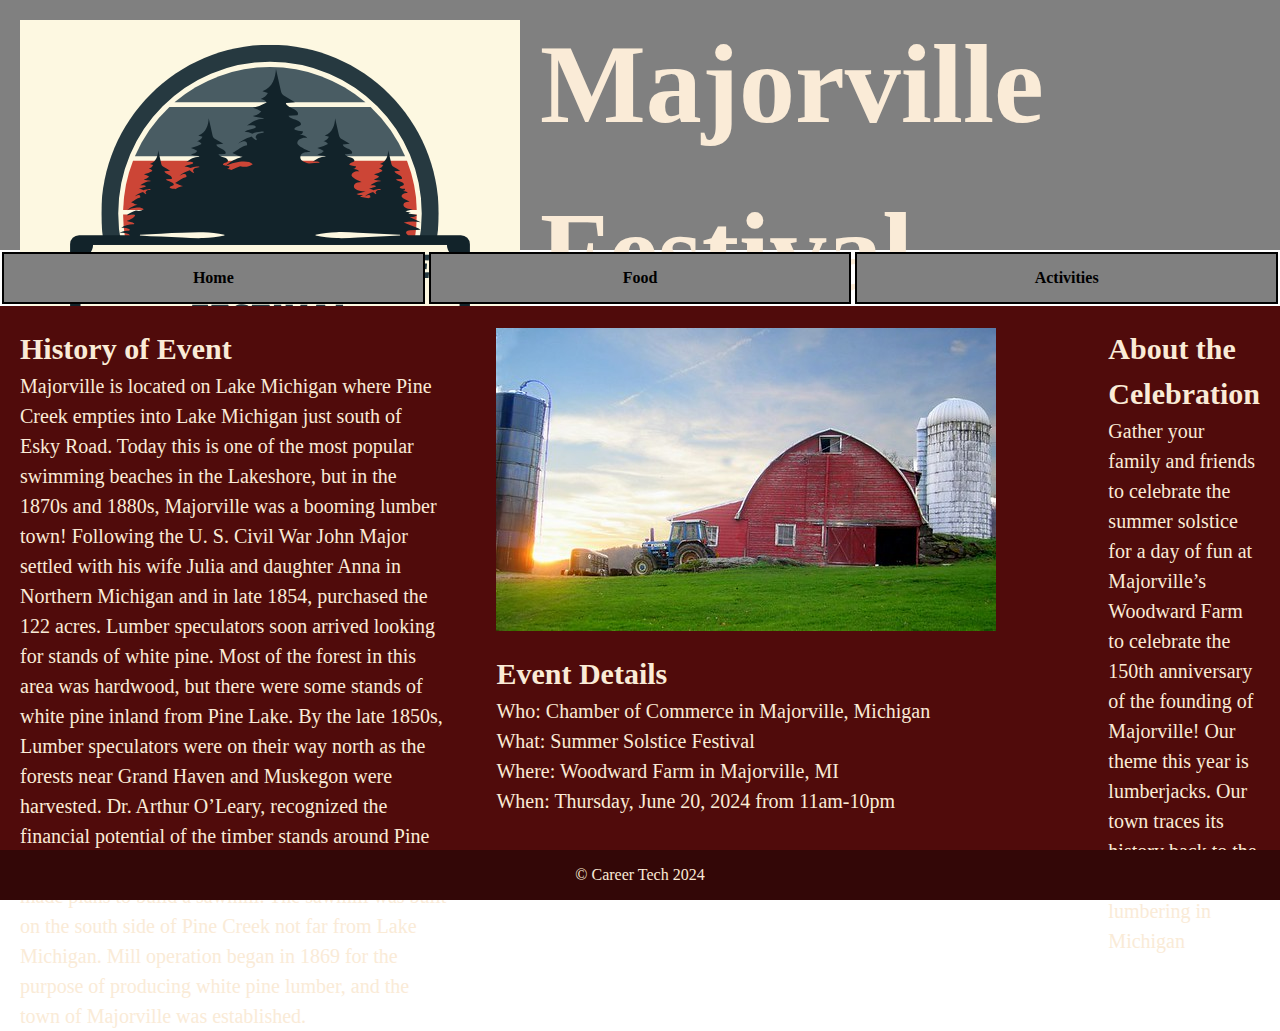
<file: Majorville-Festival/Index.html>
<!DOCTYPE html>
<html lang="en">
<head>
    <meta charset="UTF-8">
    <meta name="viewport" content="width=device-width, initial-scale=1.0">
    <title>Home Page</title>
    <link rel="stylesheet" href="home.css">
</head>
<body>
    <div class="container">

    <header>
        <h1 class="header">Majorville Festival</h1>
        <img class="logo" src="Majorville Summer Solstice Logo.png" alt="logo">
    </header>
    

    <nav class="nav">
        <ul>
            <li> <a href="Index.html"> Home </a></li>
            <li><a href="Food.html"> Food </a></li>
            <li><a href="Activities.html"> Activities </a></li>
        </ul>
    </nav>
    <div class="media">
        <div class="media-content">
            <h2>Event Details</h2>
            <p>Who: Chamber of Commerce in Majorville, Michigan<br>
                What: Summer Solstice Festival<br>
                Where: Woodward Farm in Majorville, MI<br>
                When: Thursday, June 20, 2024 from 11am-10pm</p>
        </div>
        <div class="media-image"><img src="sunset-farm.jpg" alt="farm"></div>
    </div>
  
    <div class="about">
        <h2>About the Celebration</h2>
        <p>
            Gather your family and friends to celebrate the summer solstice for a day of fun at Majorville’s Woodward Farm to celebrate the 150th anniversary of the founding of Majorville!
            Our theme this year is lumberjacks. Our town traces its history back to the early days of lumbering in Michigan
        </p>
    </div>

        

        <div class="history">
        <h2>History of Event</h2>
        <p>
            Majorville is located on Lake Michigan where Pine Creek empties into Lake Michigan just south of Esky Road.  Today this is one of the most popular swimming beaches in the Lakeshore, but in the 1870s and 1880s, Majorville was a booming lumber town! Following the U. S. Civil War John Major settled with his wife Julia and daughter Anna in Northern Michigan and in late 1854, purchased the 122 acres. Lumber speculators soon arrived looking for stands of white pine. Most of the forest in this area was hardwood, but there were some stands of white pine inland from Pine Lake. By the late 1850s, Lumber speculators were on their way north as the forests near Grand Haven and Muskegon were harvested. Dr. Arthur O’Leary,  recognized the financial potential of the timber stands around Pine Creek. He began buying up large tracts of forest and made plans to build a sawmill. The sawmill was built on the south side of Pine Creek not far from Lake Michigan. Mill operation began in 1869 for the purpose of producing white pine lumber, and the town of Majorville was established.
        </p>
        </div>
      
        <footer class="footer">
            &copy; Career Tech 2024
        </footer>
    </div>
</body>
</html>
</file>
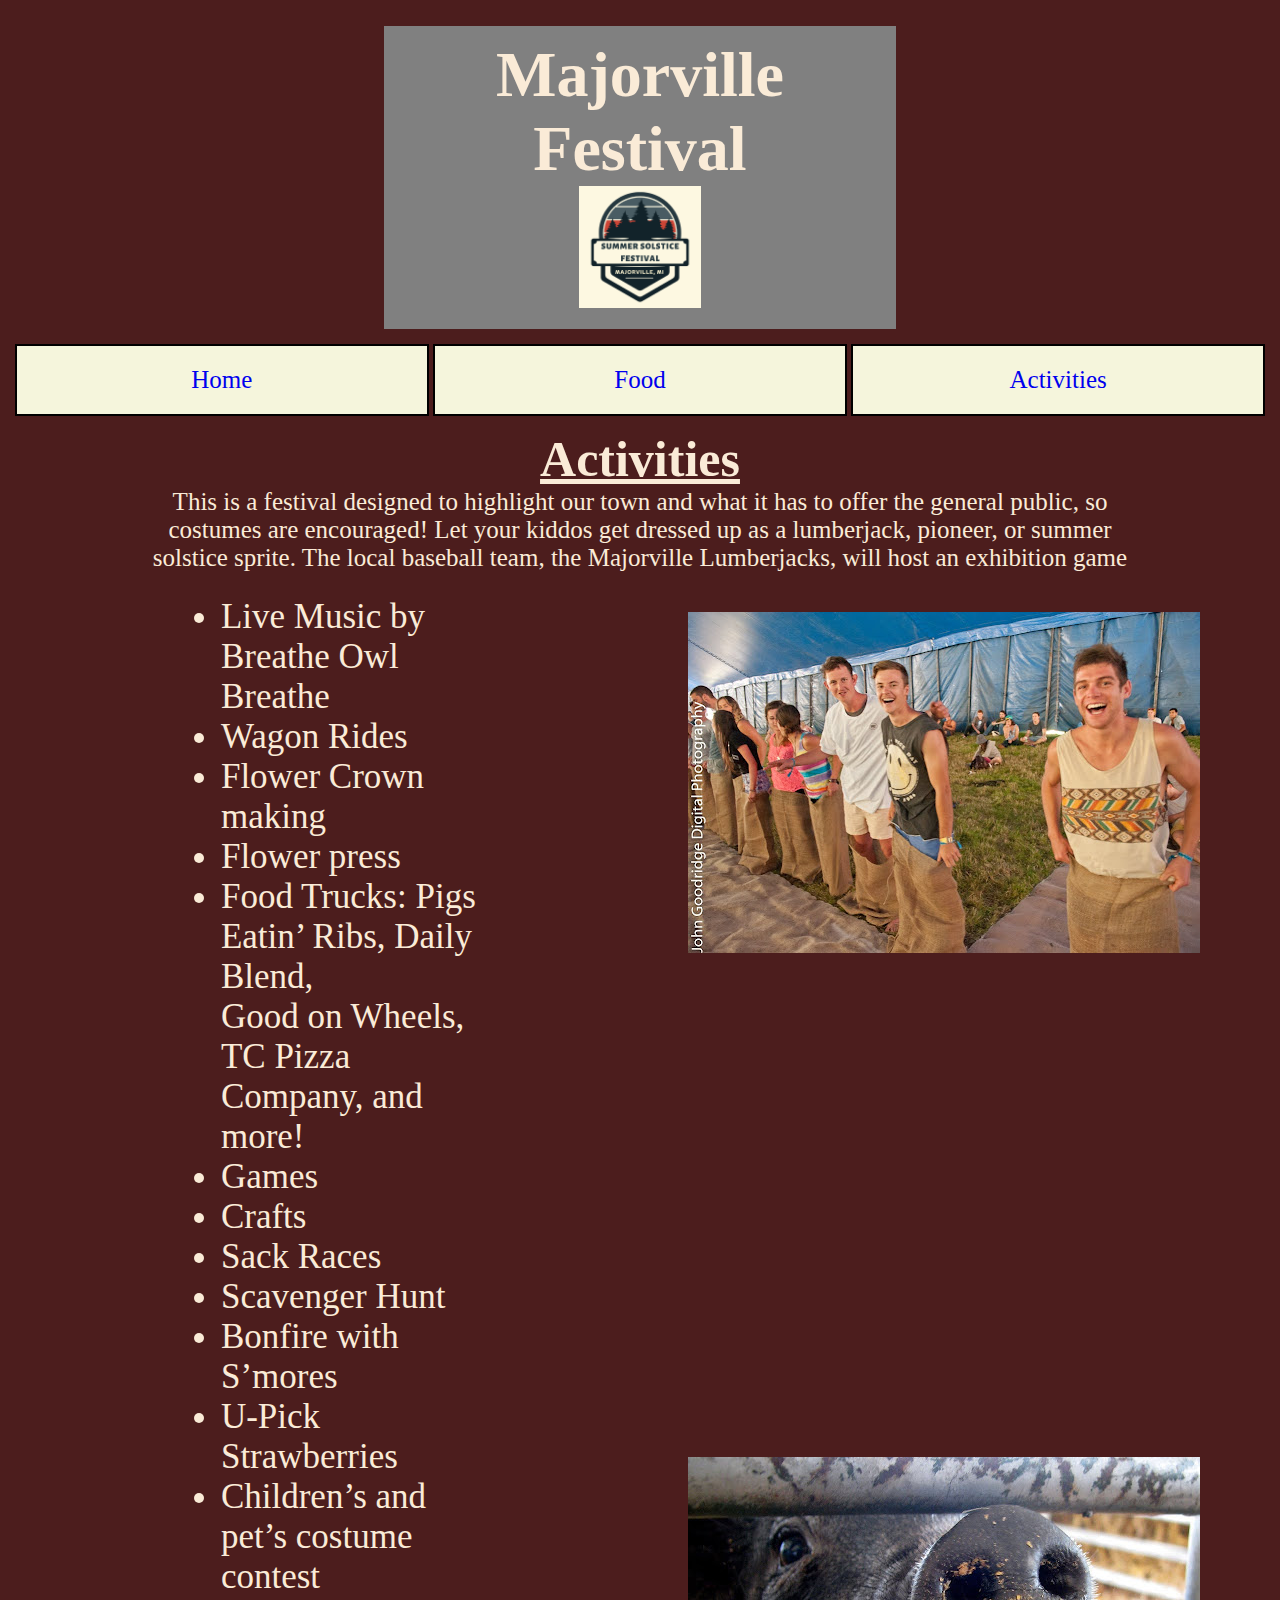
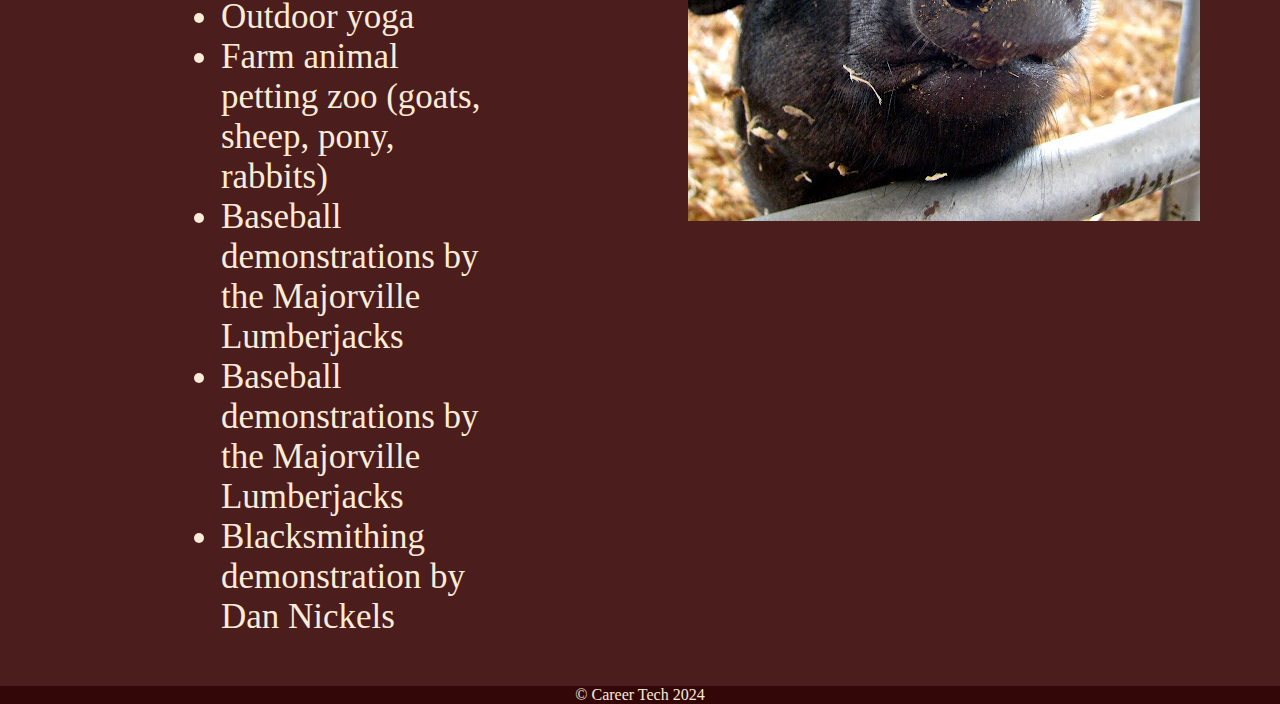
<file: Majorville-Festival/Activities.html>
<!DOCTYPE html>
<html lang="en">
<head>
    <meta charset="UTF-8">
    <meta name="viewport" content="width=device-width, initial-scale=1.0">
    <title>Majorville Festival Activities</title>
    <link rel="stylesheet" href="fun.css">
</head>
<body>
    <header> 
        <h1> Majorville Festival</h1>
        <img class="logo" src="Majorville Summer Solstice Logo.png" alt="logo">
    </header>
    <nav>
        <a href="Index.html"> Home </a>
        <a href="Food.html"> Food </a>
        <a href="Activities.html"> Activities </a>
    </nav>
    <main>
        <div class="container">
            <div class="act">
                <h2>Activities</h2>
                <p>This is a festival designed to highlight our town and what it has to offer the general public, so costumes are encouraged! Let your kiddos get dressed up as a lumberjack, pioneer, or summer solstice sprite.
                The local baseball team, the Majorville Lumberjacks, will host an exhibition game
                </p>
            </div>
            <ul>
                <li>Live Music by Breathe Owl Breathe </li>
                <li>Wagon Rides  </li>
                <li>Flower Crown making </li>
                <li>Flower press </li>
                <li>Food Trucks: Pigs Eatin’ Ribs,  Daily Blend,<br> Good on Wheels, TC Pizza Company, and more!</li>
                <li>Games </li>
                <li>Crafts </li>
                <li>Sack Races </li>
                <li>Scavenger Hunt </li>
                <li>Bonfire with S’mores </li>
                <li>U-Pick Strawberries </li>
                <li>Children’s and pet’s costume contest </li>
                <li>Outdoor yoga </li>
                <li>Farm animal petting zoo (goats, sheep, pony, rabbits) </li>
                <li>Baseball demonstrations by the Majorville Lumberjacks </li>
                <li>Baseball demonstrations by the Majorville Lumberjacks </li>
                <li>Blacksmithing demonstration by Dan Nickels </li>
            </ul>
            <img class="imgp" src="pig.jpg" alt="Pig">
            <img class="imgb" src="bagrace.jpg" alt="bag race">
        </div>
    </main>
    <footer>
        &copy; Career Tech 2024
    </footer>
</body>
</html>
</file>
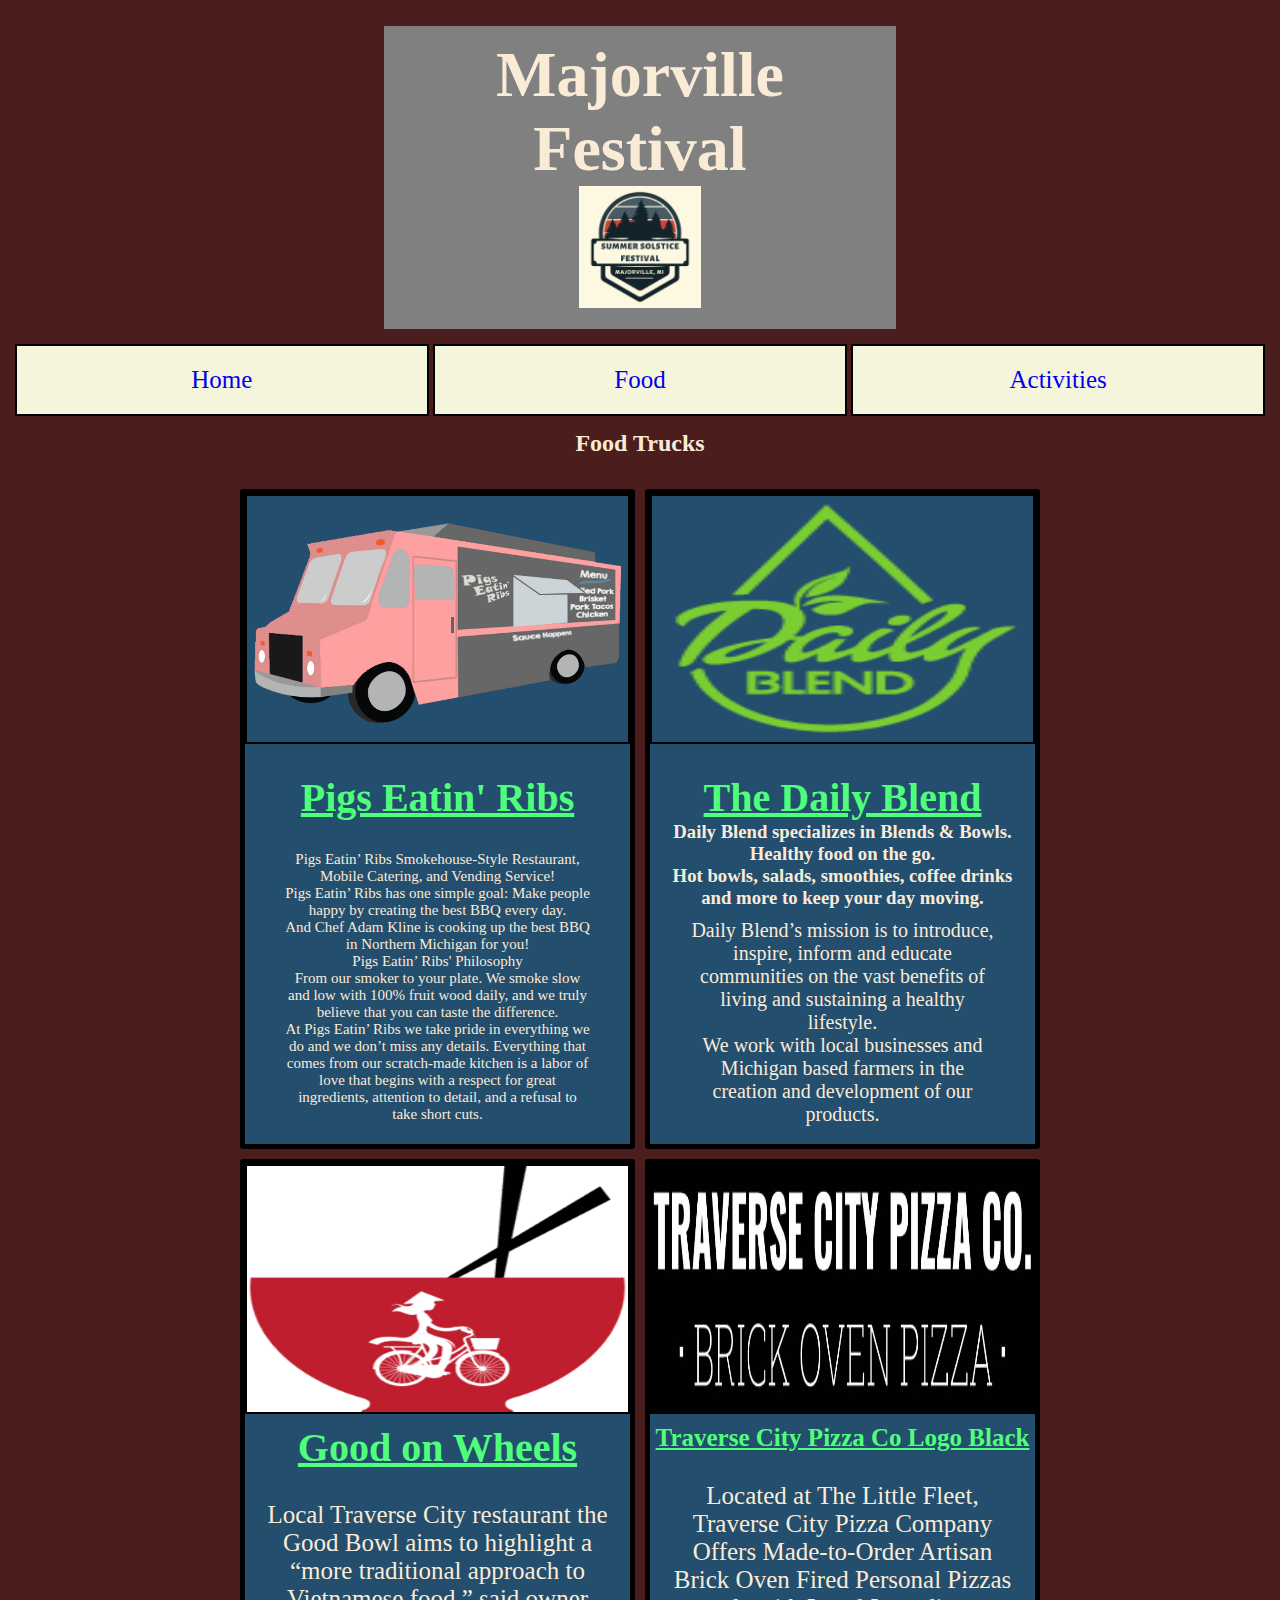
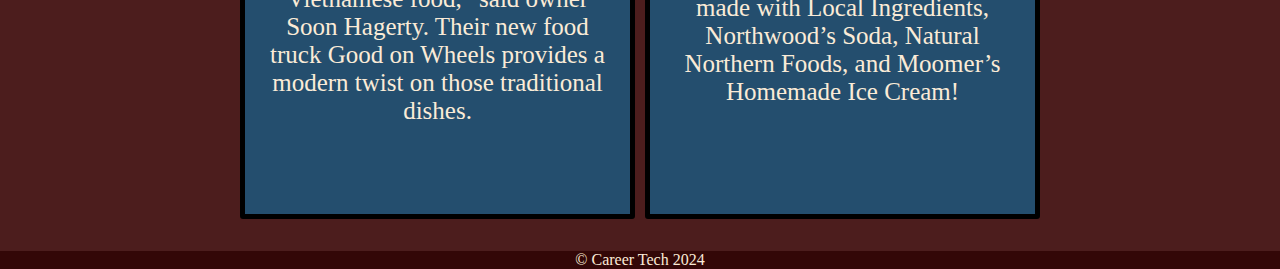
<file: Majorville-Festival/Food.html>
<!DOCTYPE html>
<html lang="en">
<head>
    <meta charset="UTF-8">
    <meta name="viewport" content="width=device-width, initial-scale=1.0">
    <title>Majorville Festival Food Trucks</title>
    <link rel="stylesheet" href="food.css">
</head>
<body>
    <div class="grid">
        <header> 
            <h1> Majorville Festival</h1>
            <img class="logo" src="Majorville Summer Solstice Logo.png" alt="logo">
        </header>
        <nav>
            <a href="Index.html"> Home </a>
            <a href="Food.html"> Food </a>
            <a href="Activities.html"> Activities </a>
        </nav>
        <main>
            <h2> Food Trucks</h2>
            <div class="cards">
                <article class="card">
                    <img src="pigsnribs.webp" alt="Pigs Eatin' Ribs Truck">
                    <div class="content">
                        <div class="c4">
                        <h2><a href="https://www.pigseatinribs.com/menu">Pigs Eatin' Ribs</a></h2>
                        <p>
                            Pigs Eatin’ Ribs Smokehouse-Style Restaurant, Mobile Catering, and Vending Service!<br>
                            Pigs Eatin’ Ribs has one simple goal:  Make people happy by creating the best BBQ every day.<br>
                            And Chef Adam Kline is cooking up the best BBQ in Northern Michigan for you!<br>
                            Pigs Eatin’ Ribs' Philosophy<br>
                            From our smoker to your plate. We smoke slow and low with 100% fruit wood daily, and we truly believe that you can taste the difference.<br>
                            At Pigs Eatin’ Ribs we take pride in everything we do and we don’t miss any details. Everything that comes from our scratch-made  kitchen is a labor of love that begins with a respect for great ingredients, attention to detail, and a refusal to take short cuts.
                        </p>
                        </div>
                    </div>
                </article>

                <article class="card">
                    <img src="db_logo.png" alt="Daily Blend logo © Copyright - The Daily Blend">
                    <div class="content">
                        <div class="c3">
                        <h2><a href="http://dailyblendtc.com/events/">The Daily Blend</a></h2>
                        <h3>Daily Blend specializes in Blends & Bowls.<br>Healthy food on the go.<br> Hot bowls, salads, smoothies, coffee drinks and more to keep your day moving.<br></h3>
                        <p>
                            Daily Blend’s mission is to introduce, inspire, inform and educate communities on the vast benefits of living and sustaining a healthy lifestyle.<br> We work with local businesses and Michigan based farmers in the creation and development of our products. 

                        </p>
                        </div>
                    </div>
                </article>

                <article class="card">
                    <img src="goodonwheels.webp" alt="Good on Wheels Logo">
                    <div class="c2">
                    <h2><a href="https://mynorth.com/at_biz_dir/good-on-wheels/">Good on Wheels</a></h2>
                    <p>
                        Local Traverse City restaurant the Good Bowl aims to highlight a “more traditional approach to Vietnamese food,” said owner Soon Hagerty. Their new food truck Good on Wheels provides a modern twist on those traditional dishes.
                    </p>
                    </div>
                </article>

                <article class="card">
                    <img src="Traverse-City-Pizza-Co-Logo-Black.jpg" alt="Traverse City Pizza Co Logo Black">
                    <div class="c1">
                    <h2><a href="https://traversecitypizzaco.com/">Traverse City Pizza Co Logo Black</a></h2>
                    <p>Located at The Little Fleet, Traverse City Pizza Company Offers Made-to-Order Artisan Brick Oven Fired Personal Pizzas made with Local Ingredients, Northwood’s Soda, Natural Northern Foods, and Moomer’s Homemade Ice Cream!</p>
                    </div>
                </article>
            </div>
        </main>
        <footer>
            &copy; Career Tech 2024
        </footer>
    </div>
</body>
</html>
</file>
<file: Majorville-Festival/home.css>
*{
    margin: 0;
    padding: 0;
    box-sizing: border-box;
}
:root{
    font-size: 16px;
}
body{
    color: antiquewhite;
    line-height: 1.5;
    /* max-width: 90vw; */
    margin: 0 auto;
}
.container{
    display: grid;
    min-height: 100vh;
    max-height: 100dvh;
    grid-template-columns: repeat(8, 1fr);
    grid-template-rows: 250px auto 1fr 1fr 50px;
    grid-template-areas: 
    "header header header header header header header header"
    "nav nav nav nav nav nav nav nav"
    "history history history media media media media about"
    "history history history media media media media about"
    "footer footer footer footer footer footer footer footer";
}
nav a{
    background-color: beige;
    padding: 20px;
    margin: 2px;
    border: 2px solid black;
    text-decoration: none;
    font-size: 25px;
}
.nav{
    grid-area: nav;
    padding: 0;
}

/* desktop veiw nav bar */

.nav ul {
    display: grid;
    grid-template-columns: repeat(3, 1fr);
    list-style: none;
    padding: 0;
    margin: 0;
}
.nav a{
    background-color: grey;
    display: block;
    text-decoration: none;
    text-align: center;
    color: black;
    font-size: 1rem;
    font-weight: bold;
    padding: 0.75rem;
}
nav a:hover{
    color: orangered;
    background-color: blanchedalmond;
   
}


header{
    display: grid;
    grid-area: header;
    grid-template-columns: auto 1fr;
    grid-template-areas:
    "logo logo-text";
    background-color: grey;
    font-size: 3.5rem;
}

.logo{
    display: grid;
    grid-area: logo;
    align-items: center;
    padding: 20px;
}
.media{
    display: grid;
    grid-area: media;
    background-color: rgb(80, 11, 11);
    padding: 20px;
    font-size: 20px;
    grid-template-columns: 1fr;
    grid-template-rows:auto auto;
    grid-template-areas:
    "media-image"
    "media-content";
}
.media-content{
    grid-area: media-content;
    padding: 10px;
    justify-self: start;
    align-self: start;
}
.media-content p:nth-child(3){
    margin-top: 20px;
}
.media-image{
    grid-area: media-image;
    padding-left: 10px;
    justify-self: start;
    align-self: center;
}
img {
    max-width: 100%;
    height: 100%;
    object-fit: contain;
}
.about{
    grid-area: about;
    background-color: rgb(80, 11, 11);
    padding: 20px;
    font-size: 20px;
}
.history{
    grid-area: history;
    background-color: rgb(80, 11, 11);
    padding: 20px;
    font-size: 20px;
}
.footer{
    display: grid;
    justify-content: center;
    align-content: center;
    grid-area: footer;

    background-color: rgb(51, 7, 7);
    padding: 20px;
    text-align: center;
}

@media (width < 950px) {
    .container{
        grid-template-columns: 1fr;
        grid-template-rows: repeat(6, auto);

        grid-template-areas:
        "header"
        "nav"
        "history"
        "media"
        "about"
        "footer";
    }

    .nav ul{
        grid-template-columns: 1fr;
        list-style: none;
        padding: 0;
        margin: 0;
    }
    .media{
        display: grid;
        grid-area: media;

        padding: 20px;
        grid-template-columns: 1fr;
        grid-template-areas:
        "media-image"
        "media-content";
    }
}
</file>
<file: Majorville-Festival/fun.css>
*{
    margin: 0;
    padding: 0;
    box-sizing: border-box;
}

body{
    background-color: rgb(76, 29, 29);
    color:antiquewhite;
    text-align: center;
}
p{
    font-size: 25px;
    margin-left: 10%;
    margin-right: 10%;
}
h2{
    font-size: 50px;
    text-decoration: underline;
}
nav a:hover{
    color: red;
}
nav a{
    background-color: beige;
    padding: 20px;
    margin: 2px;
    border: 2px solid black;
    text-decoration: none;
    font-size: 25px;
}
nav{
    display: grid;
    grid-template-columns: repeat(3, 1fr);
    padding: 1%;
}

header{
    margin-left: 30%;
    margin-right: 30%;
    background-color: grey;
    margin-top: 2%;
    padding: 1%;
    font-size: 200%;

}
ul{
    text-align: left;
    margin-left: 45%;
    margin-top: 5%;
    grid-area: list;
    font-size: 35px;
    margin-bottom: 10%;
}
.container{
    display: grid;
    grid-template-columns: repeat(2, auto-fit);
    grid-template-rows: repeat(3, auto-fit);
    grid-template-areas:
    "act act"
    "list imgb"
    "list imgp"
    ;
}
.act{
    grid-area: act;
}
.imgb{
    grid-area: imgb;
    margin-left: 25%;
    margin-top: 5%;
}
.imgp{
    grid-area:imgp;
    margin-left: 25%;
    margin-top: 5%;
}
.logo{
    max-width: 25%;
}
footer{
background-color: rgb(51, 7, 7);
}
</file>
<file: Majorville-Festival/food.css>
*{
    margin: 0;
    padding: 0;
    box-sizing: border-box;
}

body{
    background-color: rgb(76, 29, 29);
    color:antiquewhite;
    text-align: center;
}
nav a:hover{
    color: red;
}
nav a{
    background-color: beige;
    padding: 20px;
    margin: 2px;
    border: 2px solid black;
    text-decoration: none;
    font-size: 25px;
}
nav{
    display: grid;
    grid-template-columns: repeat(3, 1fr);
    padding: 1%;
}

img {
    max-width: 100%;
}

header{
    margin-left: 30%;
    margin-right: 30%;
    background-color: grey;
    margin-top: 2%;
    padding: 1%;
    font-size: 200%;
} 

.cards {
    display: grid;
    max-width: 800px;
    grid-template-columns: repeat(auto-fit, minmax(300px, 1fr));
    gap: 10px;
    margin: 2em auto;
}
.cards .card{
    transition: 1s ease;
}
.cards a:hover{
    color: red;
}
.cards a{
    color:rgb(79, 255, 123);
}
.card{
    display: grid;
    grid-template-rows: max-content 400px 1fr;
    border: 5px solid black;
    border-radius: 3px;
    background-color: rgb(36, 78, 110);

} 
.card img {
    width: 520px;
    height: 250px ;
    object-fit: fill;
    border: 2px solid black;

}
.card h2{
    margin: 0;
    padding: 0;

}
.card .content{
    padding: 5%;
}

.card footer{
    background-color:#333;
    color: #fff;
    padding: 0.5rem;
}
.cards .card:hover{
    transform: scale(0.9);
}
.logo{
    max-width: 25%;
}
footer{
    background-color: rgb(51, 7, 7);
}
.c4 p{
    padding: 30px 20px 20px 20px;
    font-size: 15px;
    
}
.c4 h2{
    margin-top: 10px;
    font-size: 40px;
}
.c3 p{
    padding: 10px 20px 20px 20px;
    font-size: 20px;
    
}
.c3 h2{
    margin-top: 10px;
    font-size: 40px;
}
.c2 p{
    padding: 30px 20px 20px 20px;
    font-size: 25px;
    
}
.c2 h2{
    margin-top: 10px;
    font-size: 40px;
}
.c1 p{
    padding: 30px 20px 20px 20px;
    font-size: 25px;
}
.c1 h2{
    margin-top: 10px;
    font-size: 25px;
}
@media (width < 550px){
    .cards{
        margin: 1em 2em;
    }
}
</file>
